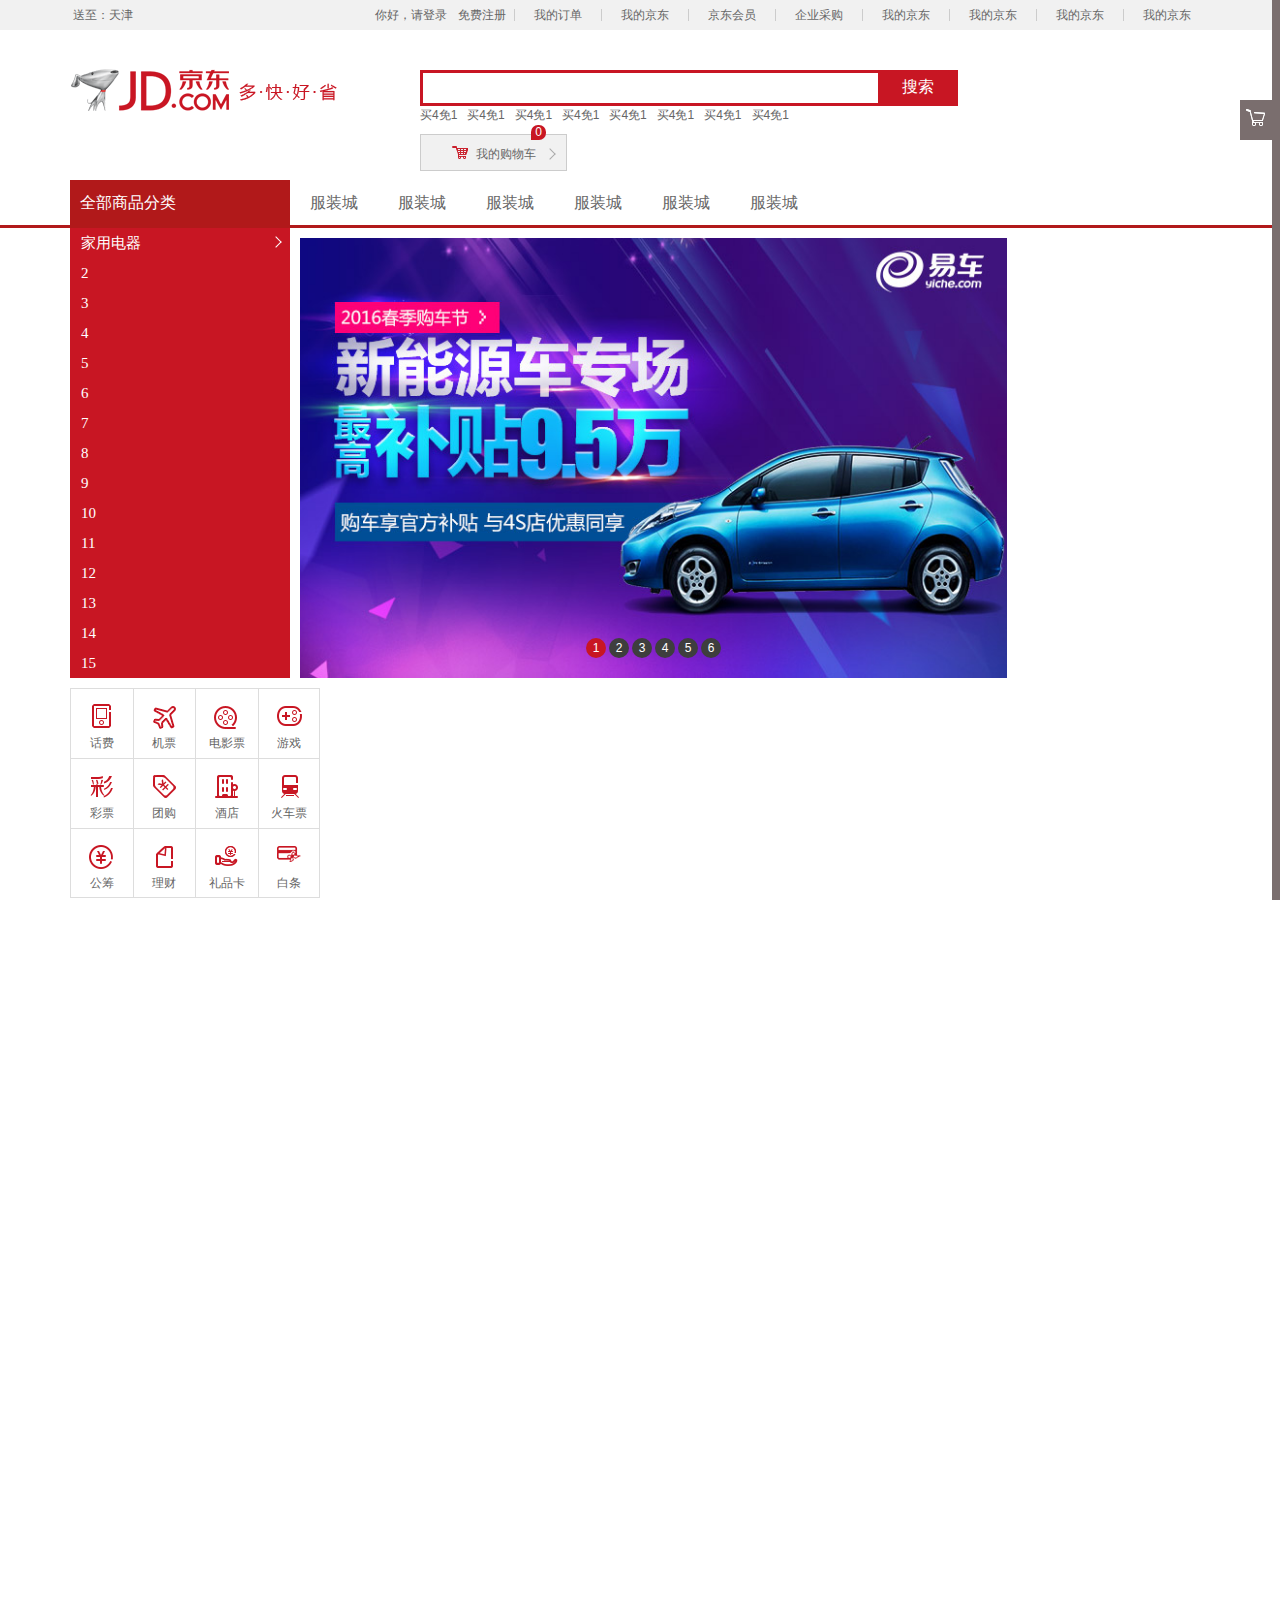
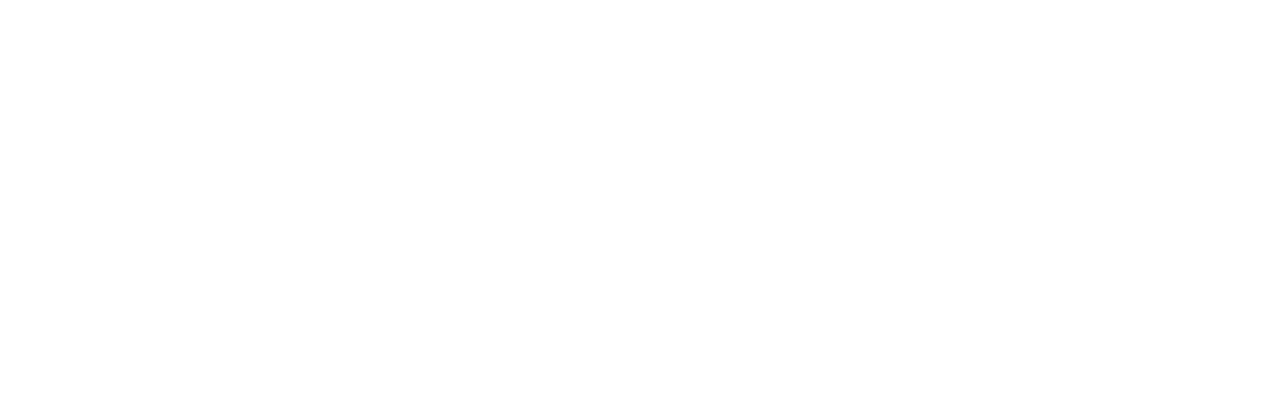
<file: index3.html>
<!DOCTYPE html>
<html lang="en">
<head>
    <meta charset="UTF-8">
    <title>自己做的3</title>
    <link rel="stylesheet" href="./css/base.css">
    <link rel="stylesheet" href="./css/style3.css">
    <script src="./js/jquery-1.12.2.min.js"></script>
    <script src="./js/index3.js"></script>
</head>
<body>
<div id="right">
    <ul>
        <li>
            <a href=""></a>
            <div class="fn-hide">购物车</div>
        </li>
    </ul>
</div>
<div id="top">
    <div class="top-left">
        <div class="location menu">
            送至：天津
            <div class="locationHide fn-hide">
                <div class="white"></div>
                <ul>
                    <li><a href="">北京</a></li>
                    <li><a href="">上海</a></li>
                    <li><a href="">天津</a></li>
                    <li><a href="">重庆</a></li>
                    <li><a href="">河北</a></li>
                    <li><a href="">山西</a></li>
                    <li><a href="">河南</a></li>
                    <li><a href="">辽宁</a></li>
                    <li><a href="">吉林</a></li>
                    <li><a href="">黑龙江</a></li>
                    <li><a href="">内蒙古</a></li>
                    <li><a href="">江苏</a></li>
                    <li><a href="">山东</a></li>
                    <li><a href="">安徽</a></li>
                </ul>
            </div>
        </div>
    </div>
    <div class="top-right">
        <div class="login_register">
            <div class="login menu"><a href="">你好，请登录</a></div>
            <div class="register menu"><a href="">免费注册</a></div>
        </div>
        <div class="navs">
            <ul>
                <li class="space"></li>
                <li class="menu"><a href="">我的订单</a></li>
                <li class="space"></li>
                <li class="myJD menu">
                    <a href="">我的京东</a>
                    <div class="fn-hide">
                        你好，请登录
                    </div>
                </li>
                <li class="space"></li>
                <li class="menu"><a href="">京东会员</a></li>
                <li class="space"></li>
                <li class="menu"><a href="">企业采购</a></li>
                <li class="space"></li>
                <li class="myJD menu">
                    <a href="">我的京东</a>
                    <div class="abc fn-hide">
                        你好，请登录
                    </div>
                </li>
                <li class="space"></li>
                <li class="myJD menu">
                    <a href="">我的京东</a>
                    <div class="bcd fn-hide">
                        你好，请登录
                    </div>
                </li>
                <li class="space"></li>
                <li class="myJD menu">
                    <a href="">我的京东</a>
                    <div class="cde fn-hide">
                        你好，请登录
                    </div>
                </li>
                <li class="space"></li>
                <li class="myJD menu">
                    <a href="">我的京东</a>
                    <div class="def fn-hide">
                        你好，请登录
                    </div>
                </li>

            </ul>
        </div>

    </div>
</div>
<div id="search">
    <div class="logo">
        <a href="">
            <img src="./img/logo.png" alt="logo">
        </a>
    </div>
    <div class="search-total">
        <div class="search-content">
            <input type="text">
        </div>
        <div class="search-btn"><button>搜索</button></div>
        <div class="sub-search">
            <ul>
                <li><a href="">买4免1</a></li>
                <li><a href="">买4免1</a></li>
                <li><a href="">买4免1</a></li>
                <li><a href="">买4免1</a></li>
                <li><a href="">买4免1</a></li>
                <li><a href="">买4免1</a></li>
                <li><a href="">买4免1</a></li>
                <li><a href="">买4免1</a></li>
            </ul>
        </div>
    </div>
    <div class="my-cart">
        <div class="my-cart-wrap">
            <span>我的购物车</span>
            <i>0</i>
        </div>
        <div class="nogoods fn-hide">
            <div class="white"></div>
            购物车中还没有商品，赶紧选购吧！
        </div>

    </div>
</div>
<div id="prev-nav">
    <div class="total-goods">
        <a href="">全部商品分类</a>
    </div>
    <div>
        <ul>
            <li><a href="">服装城</a></li>
            <li><a href="">服装城</a></li>
            <li><a href="">服装城</a></li>
            <li><a href="">服装城</a></li>
            <li><a href="">服装城</a></li>
            <li><a href="">服装城</a></li>
        </ul>
    </div>
</div>

<div id="nav">
    <div class="left-nav">
        <ul>
            <li>
                <a class="first-show" href="">家用电器</a>
                <span class="big-arrow"></span>
                <div class="fn-hide">

                        <div class="nav-top">
                            <a href="">
                                <span class="nav-top-text">品牌日</span>
                                <span class="nav-arrow"></span>
                            </a>
                        </div>


                </div>
            </li>
            <li><a href="">2</a></li>
            <li><a href="">3</a></li>
            <li><a href="">4</a></li>
            <li><a href="">5</a></li>
            <li><a href="">6</a></li>
            <li><a href="">7</a></li>
            <li><a href="">8</a></li>
            <li><a href="">9</a></li>
            <li><a href="">10</a></li>
            <li><a href="">11</a></li>
            <li><a href="">12</a></li>
            <li><a href="">13</a></li>
            <li><a href="">14</a></li>
            <li><a href="">15</a></li>
        </ul>
    </div>
    <div class="lunbo">
        <div class="pic-show">
            <ul class="pics-wrap">
                <li><a href=""><img src="./img/ad-1.jpg" alt=""></a></li>
                <li><a href=""><img src="./img/ad-2.jpg" alt=""></a></li>
                <li><a href=""><img src="./img/ad-3.jpg" alt=""></a></li>
                <li><a href=""><img src="./img/ad-4.jpg" alt=""></a></li>
                <li><a href=""><img src="./img/ad-5.jpg" alt=""></a></li>
                <li><a href=""><img src="./img/ad-6.jpg" alt=""></a></li>
                <li><a href=""><img src="./img/ad-1.jpg" alt=""></a></li>
            </ul>
        </div>
        <div class="pointer">
            <a href="" class="active">1</a>
            <a href="">2</a>
            <a href="">3</a>
            <a href="">4</a>
            <a href="">5</a>
            <a href="">6</a>
        </div>
        <div class="fn-hide">
            <div class="left-side btn"></div>
            <div class="right-side btn"></div>
        </div>
    </div>
<!--    1hover后向上拉起来显示内容不会-->
<!--    2点击页面上除了right-nav以外的任意区域解绑$rightNavLis的mouseenter事件不会-->
<!--    轮播图的jQuery没看-->
<!--    .hide的最右边边框有突出-->
    <div class="right-nav">
        <ul>
            <li class="bigItem">
                <a href="">
                    <i class="icon icon1"></i>
                    <span>话费</span>
                </a>
                <div class="options">
                    <ul>
                        <li class="smallItem">
                            话费
                            <div class="fn-hide">
                                话费内容
                            </div>
                        </li>
                        <li class="smallItem">
                            机票
                            <div class="fn-hide">
                                机票内容
                            </div>
                        </li>
                        <li class="smallItem">
                            电影票
                            <div class="fn-hide">
                                电影票票内容
                            </div>
                        </li>
                        <li class="smallItem">
                            游戏
                            <div class="fn-hide">
                                游戏内容
                            </div>
                        </li>
                    </ul>
                </div>
            </li>
            <li class="bigItem">
                <a href="">
                    <i class="icon icon2"></i>
                    <span>机票</span>
                </a>
            </li>
            <li class="bigItem">
                <a href="">
                    <i class="icon icon3"></i>
                    <span>电影票</span>
                </a>
            </li>
            <li class="bigItem">
                <a href="">
                    <i class="icon icon4"></i>
                    <span>游戏</span>
                </a>
            </li>
            <li class="bigItem">
                <a href="">
                    <i class="icon icon5"></i>
                    <span>彩票</span>
                </a>
            </li>
            <li class="bigItem">
                <a href="">
                    <i class="icon icon6"></i>
                    <span>团购</span>
                </a>
            </li>
            <li class="bigItem">
                <a href="">
                    <i class="icon icon7"></i>
                    <span>酒店</span>
                </a>
            </li>
            <li class="bigItem">
                <a href="">
                    <i class="icon icon8"></i>
                    <span>火车票</span>
                </a>
            </li>
            <li class="bigItem">
                <a href="">
                    <i class="icon icon9"></i>
                    <span>公筹</span>
                </a>
            </li>
            <li class="bigItem">
                <a href="">
                    <i class="icon icon10"></i>
                    <span>理财</span>
                </a>
            </li>
            <li class="bigItem">
                <a href="">
                    <i class="icon icon11"></i>
                    <span>礼品卡</span>
                </a>
            </li>
            <li class="bigItem">
                <a href="">
                    <i class="icon icon12"></i>
                    <span>白条</span>
                </a>
            </li>

        </ul>
    </div>
</div>
</body>
</html>
</file>
<file: css/base.css>
@charset "utf-8";

/*
@名称: base
@功能: 重设浏览器默认样式
*/
:root{
    --hoverRed:#c81623;
}
/* 防止用户自定义背景颜色对网页的影响，添加让用户可以自定义字体 */
html{
	color:#000;background:#fff;
	-webkit-text-size-adjust: 100%;
	    -ms-text-size-adjust: 100%;
}
a{
	cursor: pointer;
}

/* 内外边距通常让各个浏览器样式的表现位置不同 */
body,div,dl,dt,dd,ul,ol,li,h1,h2,h3,h4,h5,h6,pre,code,form,fieldset,legend,input,textarea,p,blockquote,th,td,hr,button,article,aside,details,figcaption,figure,footer,header,hgroup,menu,nav,section {
	margin:0;padding:0;
	color:#666;
	font:12px/150% Arial, Verdana, "\5b8b\4f53";
}

/* 重设 HTML5 标签, IE 需要在 js 中 createElement(TAG) */
article,aside,details,figcaption,figure,footer,header,hgroup,menu,nav,section {
    display:block;
}

/* HTML5 媒体文件跟 img 保持一致 */
audio,canvas,video {
    display: inline-block;*display: inline;*zoom: 1;
}

/* 要注意表单元素并不继承父级 font 的问题 */
body,button,input,select,textarea{
font:12px/1.5 tahoma,arial,\5b8b\4f53;
}
input,select,textarea{
font-size:100%;
}

/* 去掉各Table cell 的边距并让其边重合 */
table{
border-collapse:collapse;border-spacing:0;
}

/* IE bug fixed: th 不继承 text-align*/
th{
text-align:inherit;
}

/* 去除默认边框 */
fieldset,img{
border:0;
}

/* ie6 7 8(q) bug 显示为行内表现 */
iframe{
display:block;
}

/* 去掉 firefox 下此元素的边框 */
abbr,acronym{
border:0;font-variant:normal;
}

/* 一致的 del 样式 */
del {
text-decoration:line-through;
}

address,caption,cite,code,dfn,em,th,var {
font-style:normal;
font-weight:500;
}

/* 去掉列表前的标识, li 会继承 */
ol,ul {
list-style:none;
}

/* 对齐是排版最重要的因素, 别让什么都居中 */
caption,th {
text-align:left;
}

/* 来自yahoo, 让标题都自定义, 适应多个系统应用 */
h1,h2,h3,h4,h5,h6 {
font-size:100%;
font-weight:500;
}

q:before,q:after {
content:'';
}

/* 统一上标和下标 */
sub, sup {
    font-size: 75%; line-height: 0; position: relative; vertical-align: baseline;
}
sup {top: -0.5em;}
sub {bottom: -0.25em;}


a{
	color: #666;
	
}
/* 让链接在 hover 状态下显示下划线 */
a:hover {
	color: var(--hoverRed);
}

/* 默认不显示下划线，保持页面简洁 */
ins,a {
text-decoration:none;
}

/* 清理浮动 */
.fn-clear:after {
visibility:hidden;
display:block;
font-size:0;
content:" ";
clear:both;
height:0;
}
.fn-clear {
zoom:1; /* for IE6 IE7 */
}

/* 隐藏, 通常用来与 JS 配合 */
body .fn-hide {
display:none;
}

/* 设置内联, 减少浮动带来的bug */
.fn-left,.fn-right {
display:inline;
}
.fn-left {
float:left;
}
.fn-right {
float:right;
}
button,input{
	border:none;
	outline: none;
}
i{
	font-style:normal;
}
</file>
<file: css/style3.css>
body{
    height: 2000px;
}
#right{
    position: fixed;
    right:0;
    top:0;
    width: 8px;
    height: 100%;
    background-color: #7A6E6E;
    z-index: 10;
}
#right li{
    position: absolute;
    top:100px;
    right:0;
    width: 40px;
    height: 40px;
    background-color: #7A6E6E;
}
#right .fn-hide{

    position: absolute;
    top: 0;
    right: 40px;
    width: 0px;
    height: 40px;
    background-color: #7A6E6E;
    text-align: center;
}
#right li:hover .fn-hide{
    display: block;
    width: 60px;
}
#right a{
    display: block;
    height: 100%;
    background: url('../img/toolbar.png') -50px 0 no-repeat;
}
#right .fn-hide{

}
#top {
    position: relative;
    height: 30px;
    padding: 0 70px;
    background-color: #f1f1f1;
}

#top > div {
    float: left;
}

#top .menu {
    padding: 0 3px;
    line-height: 30px;
}
#top .location{
    position: relative;
}
#top .top-left .location:hover {

    width: 60px;
    height: 30px;
    background-color: #fff;
    border-left: 1px solid #ddd;
    border-right: 1px solid #ddd;
    margin-left: -1px;
}

#top .top-left .location:hover .locationHide {
    display: block;
    position: absolute;
    left:-1px;
    width: 300px;
    background-color: #fff;
    border:1px solid #ddd;
}
#top .top-left .location:hover .white{

    position: absolute;
    width: 66px;
    height: 10px;
    top:-5px;
    left: 0;
    background-color: #fff;
}
#top .top-left .locationHide:after{
    content: "";
    display: block;
    clear:both;
}
#top .top-left li{
    box-sizing: border-box;
    float:left;
    width: 20%;
    padding: 5px;
    text-align: center;
}
#top .top-right {
    position: absolute;
    top: 0;
    right: 70px;
}

#top .top-right > div {
    float: left;
}

#top .login_register {
    height: 30px;
}

#top .login_register div {
    float: left;
    margin-right: 5px;
}

#top .navs li {
    float: left;
}

#top .navs .space {
    width: 1px;
    height: 12px;
    background-color: #ccc;
    margin-top: 9px;
}

#top .navs .menu {
    width: 50px;
    height: 30px;
    margin: 0 15px;
    text-align: center;
}

#top .navs .myJD:hover {
    width: 48px;
    background-color: #fff;
    border-left: 1px solid #ddd;
    border-right: 1px solid #ddd;
}

#top .navs .myJD:hover .abc {
    display: block;
    width: 300px;
    height: 30px;
    background-color: pink;
}

#search {
    height: 90px;
    padding: 0 70px;
    margin: 30px 0;
}

#search > div {
    float: left;
    margin-right: 80px;
}

#search .search-total {
    margin-top: 10px;
}

#search .search-total > div:nth-child(-n+2) {

    float: left;

}

#search .search-content input{
    width: 455px;
    height: 30px;
    border-left: 3px solid #c81623;
    border-top: 3px solid #c81623;
    border-bottom: 3px solid #c81623;
}

#search .search-btn {
    width: 80px;
    height: 36px;
    background-color: #c81623;
    text-align: center;
    line-height: 36px;
}

#search .search-btn button {
    background-color: #c81623;
    color: #fff;
    font-size: 16px;
    font-family: "Microsoft YaHei", "微软雅黑", "Microsoft JhengHei", "华文宋体", STHeiti, verdana, arial, sans-serif;
}

#search .sub-search li {
    float: left;
    margin-right: 10px;
}
#search .my-cart{
    position: relative;
}
#search .my-cart-wrap {
    position: relative;
    width: 145px;
    height: 35px;
    margin-top: 10px;
    border: 1px solid #ccc;
    background-color: #f1f1f1;
}
#search .my-cart:hover .my-cart-wrap{
    background-color: #fff;
    border-bottom: none;
    box-shadow: 0 0 5px rgba(0,0,0,0.2);

}
#search .my-cart:hover .nogoods{
    display: block;
    position: absolute;
    top:47px;
    right:0;
    width: 300px;
    height: 50px;
    text-align: center;
    line-height: 50px;
    border: 1px solid #ccc;
    background-color: #fff;
    box-shadow: 0 0 5px #ccc;
}
#search .my-cart:hover .white{
    position: absolute;
    top:-7px;
    right:0;
    width: 145px;
    height: 15px;
    background-color: #fff;
}


#search .my-cart-wrap i {
    position: absolute;
    top:-10px;
    left:110px;
    width: 15px;
    height: 15px;
    font-size: 12px;
    line-height: 15px;
    border-radius: 7px 7px 7px 0;
    background-color: #c81623;
    text-align: center;
    color:#fff;
    z-index: 2;
}
#search .my-cart-wrap::after{
    content: "";
    position: absolute;
    top:15px;
    left:125px;
    width: 7px;
    height: 7px;
    border-top:1px solid #aaa;
    border-right:1px solid #aaa;
    transform: rotate(45deg);
}
#search .my-cart-wrap span {
    position: absolute;
    top: 10px;
    left: 30px;
    background: url("../img/jd2015img.png") no-repeat 0 -58px;
    padding-left: 25px;
}
#prev-nav{

    padding:0 70px;
    border-bottom: 3px solid #B1191A;
}
#prev-nav>div{
    float: left;
}

#prev-nav::after{
    content: "";
    display: table;
    clear:both;
}
#prev-nav .total-goods a{
    display: block;
    width: 200px;
    height: 45px;
    padding: 0 10px;
    background-color: #B1191A;
    color:#fff;
    line-height: 45px;
    font-size: 16px;
    font-family: "微软雅黑";
}
#prev-nav li{
    float:left;
    margin: 0 20px;
    font-size: 16px;
    font-family: "微软雅黑";
    line-height: 45px;
}

#nav {
    padding: 0 70px;
}
#nav::after{
    content: "";
    display: table;
    clear: both;
}
#nav>div{
    float:left;
}
#nav .left-nav{
    position: relative;
    width: 219px;
    border-left:1px solid #C81623;
    background-color: #C81623;
}


#nav .left-nav li>a{
    position: relative;
    display: block;
    width: 200px;
    padding: 0 10px;
    height: 30px;
    line-height: 30px;
    color:#fff;
    font-size: 15px;
    font-family: "微软雅黑";
}
#nav .left-nav li .big-arrow{
    position: absolute;
    top:10px;
    right:10px;
    width: 7px;
    height: 7px;
    border-top: 1px solid #fff;
    border-right: 1px solid #fff;
    transform: rotate(45deg);
}
#nav .left-nav li:hover{

    background-color: #ddd;
    color:#C81623;

}
#nav .left-nav li:hover .fn-hide{
    display: block;
    position: absolute;
    top:0;
    left:220px;
    width: 1000px;
    height: 449px;
    background-color: #ddd;
    border-right: 1px solid #C81623;
    border-bottom: 1px solid #C81623;
    z-index: 1;
}
#nav .left-nav li:hover .big-arrow{
    border-top: 1px solid #ddd;
    border-right: 1px solid #ddd;
}
#nav .left-nav .fn-hide .nav-top span{
    float:left;
    
}
#nav .left-nav .fn-hide .nav-top .nav-top-text{
    width: 55px;
    height: 25px;
    background-color: #777;
    line-height: 25px;
    text-align: center;
    color:#fff;
}
#nav .left-nav .fn-hide .nav-top .nav-arrow{
    position: relative;
    width: 25px;
    height: 25px;
    background-color: #555;
}
#nav .left-nav .fn-hide .nav-top .nav-arrow::after{
    content: "";
    position: absolute;
    top:7px;
    left:5px;
    width: 7px;
    height: 7px;
    border-top:1px solid #fff;
    border-right:1px solid #fff;
    transform: rotate(45deg);
}
#nav .left-nav .fn-hide .nav-top a:hover .nav-top-text{
    background-color: #C81623;
}
#nav .left-nav .fn-hide .nav-top a:hover .nav-arrow{
    background-color: #B1191A;
}
#nav .lunbo{
    position: relative;
    width: 730px;
    height: 450px;
}
#nav .lunbo:hover .fn-hide{
    display: block;
}

#nav .lunbo .fn-hide .btn{
    position: absolute;
    top:195px;
    width: 30px;
    height: 60px;
    background-color: rgba(0,0,0,0.3);
}
#nav .lunbo .fn-hide .left-side{
    left:10px;
}
#nav .lunbo .fn-hide .right-side{
    right:10px;
}
#nav .lunbo .fn-hide .left-side::before{
    content: "";
    position: absolute;
    top:23px;
    left:10px;
    width: 12px;
    height: 12px;
    border-left: 1px solid #fff;
    border-bottom: 1px solid #fff;
    transform: rotate(45deg);
}

#nav .lunbo .fn-hide .right-side::before{
    content: "";
    position: absolute;
    top:23px;
    left:8px;
    width: 12px;
    height: 12px;
    border-top: 1px solid #fff;
    border-right: 1px solid #fff;
    transform: rotate(45deg);
}
#nav .lunbo .pic-show{
    position: relative;
    height: 100%;
    overflow: hidden;
}
#nav .lunbo .pics-wrap{
    position: absolute;
    height: 100%;
}
#nav .lunbo li{
    float:left;
    width: 710px;
    padding: 10px 10px 0;
    height: 440px;
}
#nav .lunbo img{
    display: block;
    height: 100%;
}
#nav .lunbo .pointer{
    position: absolute;
    bottom:20px;

}
#nav .lunbo .pointer::after{
    content: "";
    display: table;
    clear:both;
}
#nav .lunbo .pointer a{
    float:left;
    width: 20px;
    height: 20px;
    margin-right: 3px;
    border-radius: 50%;
    background-color: #3E3E3E;
    text-align: center;
    color:#fff;
    line-height: 20px;
}
#nav .lunbo .pointer .active{
    background-color: #C81623;
}
#nav .right-nav{

    width: 250px;
    margin-top: 10px;
    /*background-color: pink;*/
}
#nav .right-nav li.bigItem{
    position: relative;
    box-sizing: border-box;
    float: left;
    width: 25%;
    height: 70px;
    border-top:1px #ddd solid;
    border-left:1px #ddd solid;
}
#nav .right-nav li.bigItem:nth-child(4n){
    border-right:1px #ddd solid;
}
#nav .right-nav li.bigItem:nth-child(n+9){
    border-bottom:1px #ddd solid;
}
#nav .right-nav li.bigItem>a{
    position: absolute;
    top:0;
    left:0;
    width: 100%;
    height: 100%;
    z-index: 1;
}
#nav .right-nav li.bigItem>a::before{
    content: "";
    display: table;
}
#nav .right-nav li.bigItem .icon{
    display: block;
    margin-top:15px;
    margin-left:18px;
    width: 25px;
    height: 25px;
}
#nav .right-nav li.bigItem .icon1{
    background: url("../img/ico-1.png") no-repeat 0 0px;
}
#nav .right-nav li.bigItem .icon2{
    background: url("../img/ico-1.png") no-repeat 0 -25px;
}
#nav .right-nav li.bigItem .icon3{
    background: url("../img/ico-1.png") no-repeat 0 -50px;
}
#nav .right-nav li.bigItem .icon4{
    background: url("../img/ico-1.png") no-repeat 0 -75px;
}
#nav .right-nav li.bigItem .icon5{
    background: url("../img/ico-1.png") no-repeat 0 -100px;
}
#nav .right-nav li.bigItem .icon6{
    background: url("../img/ico-1.png") no-repeat 0 -125px;
}
#nav .right-nav li.bigItem .icon7{
    background: url("../img/ico-1.png") no-repeat 0 -150px;
}
#nav .right-nav li.bigItem .icon8{
    background: url("../img/ico-1.png") no-repeat 0 -175px;
}
#nav .right-nav li.bigItem .icon9{
    background: url("../img/ico-1.png") no-repeat 0 -200px;
}
#nav .right-nav li.bigItem .icon10{
    background: url("../img/ico-1.png") no-repeat 0 -225px;
}
#nav .right-nav li.bigItem .icon11{
    background: url("../img/ico-1.png") no-repeat 0 -250px;
}
#nav .right-nav li.bigItem .icon12{
    background: url("../img/ico-1.png") no-repeat 0 -275px;
}
#nav .right-nav li.bigItem span{
    display: block;
    width: 100%;
    text-align: center;
    margin-top: 5px;
}
#nav .right-nav li.bigItem .options {

    display: none;

    margin-top:210px;
    width: 254px;
    height: 210px;


}
#nav .right-nav li.bigItem .options .smallItem{
    box-sizing: border-box;
    position: relative;
    float:left;
    width: 25%;
    height: 30px;
    margin-left: -1px;
    border-right: 1px solid #ddd;
    border-bottom:1px solid #ddd ;
    text-align: center;
    /*background-color: green;*/

}
#nav .right-nav li.bigItem .options li.smallItem:nth-child(1){
    border-left: 1px solid #ddd;
}
#nav .right-nav li.bigItem .fn-hide{
    position: absolute;
    top:30px;
    left:0;
    width: 250px;
    height: 180px;
    line-height: 180px;
    text-align: center;
}
#nav .right-nav li.bigItem .active{
    border-top:1px red solid;
}
</file>
